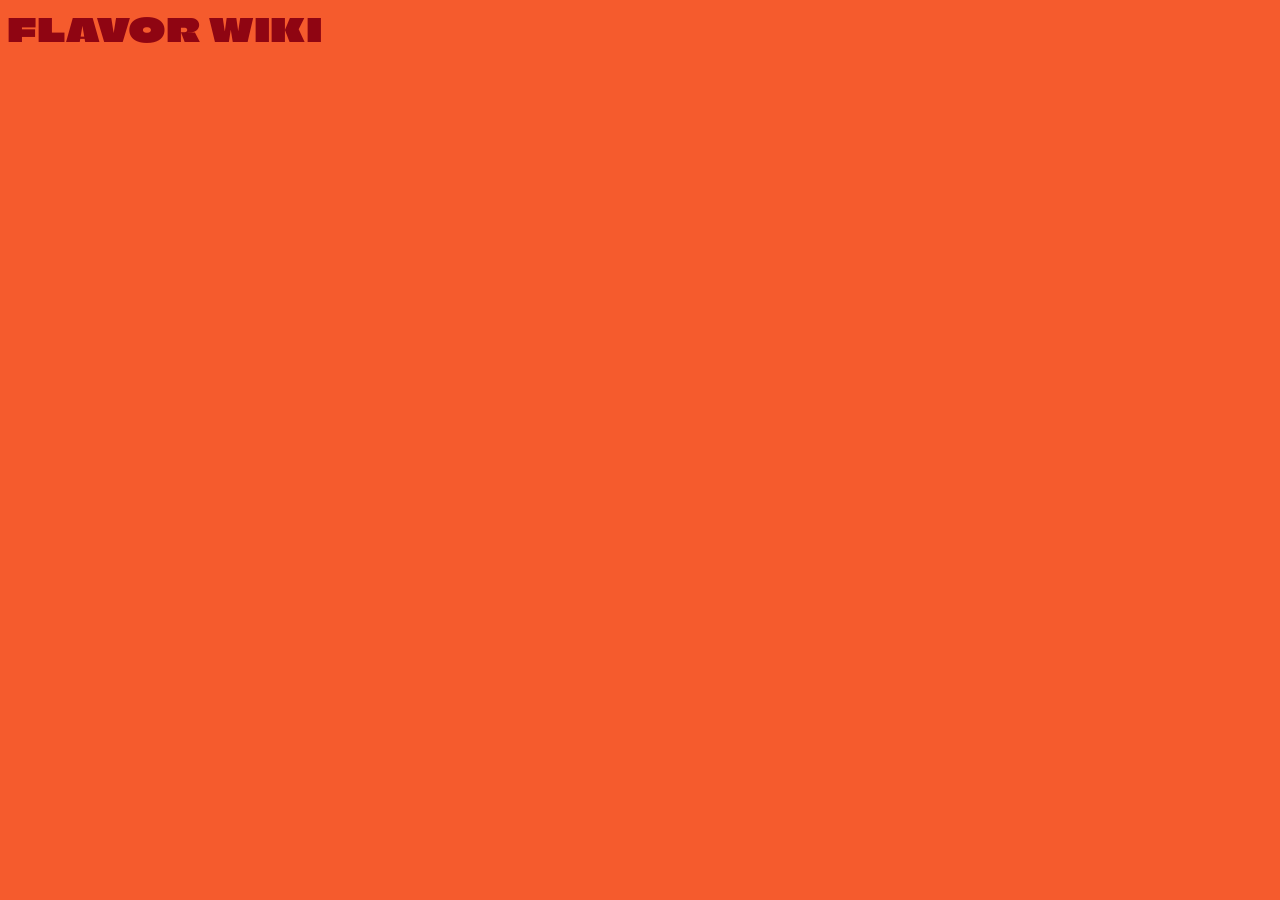
<file: index.html>
<!DOCTYPE html>

<html>

    <head>

        <title>

            FLAVOR WIKI

        </title>

        <meta charset = "utf-8">

        <link rel = 'stylesheet' href = 'style.css'>

        <link rel = "preconnect" href = "https://fonts.googleapis.com">
        <link rel = "preconnect" href = "https://fonts.gstatic.com">
        <link rel = "stylesheet" href = "https://fonts.googleapis.com/css2?family=Climate+Crisis:YEAR@1979..2050&display=swap" >

    </head>

    <body>

        <h1 class = climate-crisis>

            FLAVOR WIKI

        </h1>

    </body>

</html>
</file>
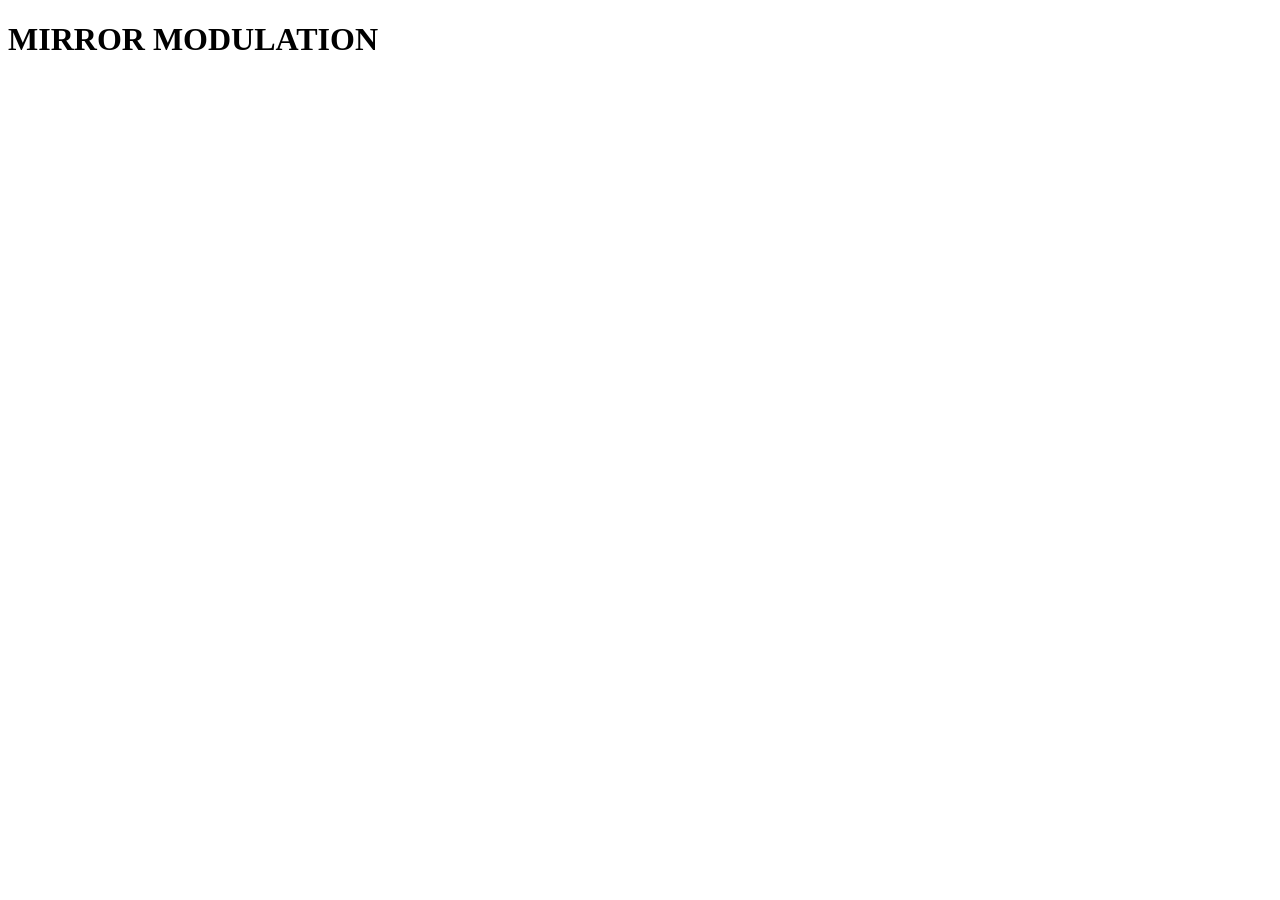
<file: htmls/albums/mirror_modulation.html>
<!DOCTYPE html>

<html>

    <head>

        <title>

            FW: MIRROR MODULATION

        </title>

        <meta charset = "utf-8">

    </head>

    <body>

        <h1>

            MIRROR MODULATION

        </h1>

    </body>

</html>
</file>
<file: style.css>
/* Hora de jugar con el css muajajajjaja */

:root {
    --flavor-orange: #F55B2D;
    --meat-red: #8F0512;
    --pancake-yellow: #F6E7B1;
    --metal-gray: #212932;

}

body {
    background-color: var(--flavor-orange);  /* rip john linnell */
    background-size: cover;
    background-repeat: no-repeat;
    background-position: center;
    background-attachment: fixed;

    color: var(--metal-gray);
    font-family: "Ubuntu", sans-serif;
    font-style: normal;
    font-weight: 400;
}

main {
    margin: 80px;

    padding: 35px;

    background-color: var(--pancake-yellow);
}

h1, h2, span, strong {
    color: var(--meat-red);
}

h1, h2 {
    font-family: "Climate Crisis", sans-serif;
    font-optical-sizing: auto;
    font-weight: 400;
    letter-spacing: 0.05em;

    font-variation-settings:
        "YEAR" 1979;
}

h1 {
    display: inline;
}

span, strong {
    font-weight: 800;
    font-optical-sizing: auto;
}

a {
    color: #c4670b;
    font-weight: 700;
}

a[target = "_blank"] {
    font-style: italic;
}

.card {
    background: var(--metal-gray);
}
</file>
